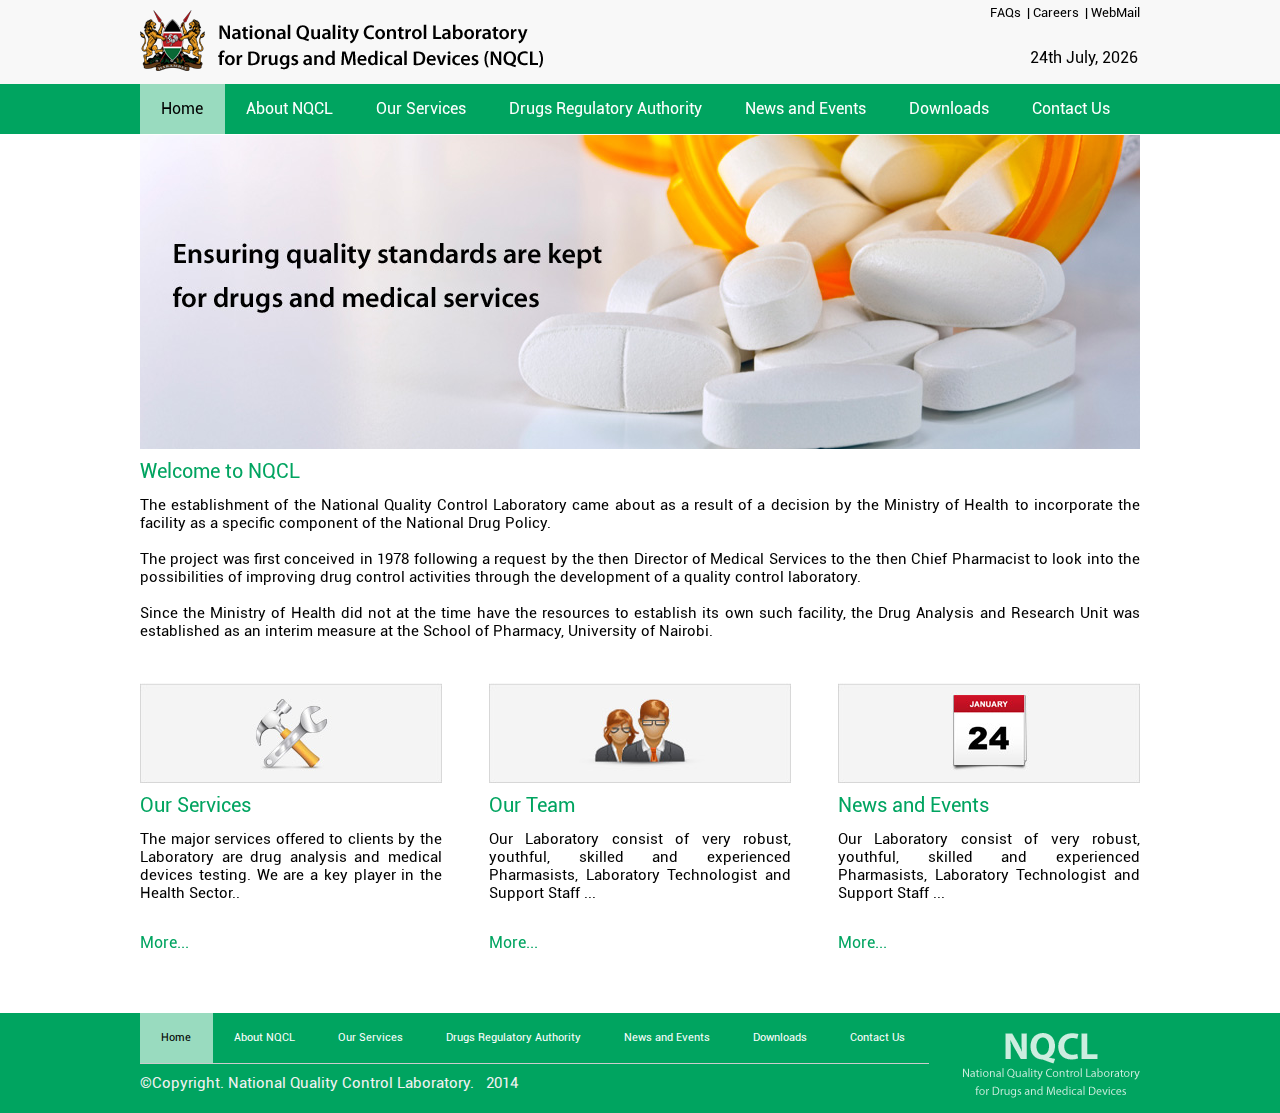
<file: index.html>
<!DOCTYPE html PUBLIC "-//W3C//DTD XHTML 1.0 Transitional//EN" "http://www.w3.org/TR/xhtml1/DTD/xhtml1-transitional.dtd">
<html xmlns="http://www.w3.org/1999/xhtml">
<head>
<meta http-equiv="Content-Type" content="text/html; charset=utf-8" />
<link rel="shortcut icon" type="img/x-icon" href="logo/top_logo.png"/>
<link rel="stylesheet" href="css/style.css"/>
<link rel="stylesheet" href="css/new_style.css"/>
<title>NQCL | Homepage</title>
</head>

<script language="JavaScript">
function mdy(todaysdate) {
//calls the function mdy why to get the date
var ext = "";
switch(todaysdate.getDate()) {
	case 1:
	case 21:
	case 31:
		ext = "st";
		break;
	case 2:
	case 22:
		ext = "nd";
		break;
	case 3:
	case 23:
		ext = "rd";
		break;
	default:
		ext = "th";
		break;
}
var month = "";
switch(todaysdate.getMonth()+1) {
	case 1:
		month = "January";
		break;
	case 2:
		month = "February";
		break;
	case 3:
		month = "March";
		break;
	case 4:
		month = "April";
		break;
	case 5:
		month = "May";
		break;
	case 6:
		month = "June";
		break;
	case 7:
		month = "July";
		break;
	case 8:
		month = "August";
		break;
	case 9:
		month = "September";
		break;
	case 10:
		month = "October";
		break;
	case 11:
		month = "November";
		break;
	case 12:
		month = "December";
		break;
	default:
		month = "Error";
		break;
}
return todaysdate.getDate()+ext+" "+month+", "+todaysdate.getFullYear();
}
</script>

<body>

<div class="hero">

	<div class="header">
    	<div class="logo">
        	<div class="real_logo">
        		<a href="index.html"><img src="logo/web_logo.png" style="float:left;"/></a>
            </div>
                	 <div class="dater">
                     <a href="#">FAQs</a>&nbsp; | <a href="#">Careers</a>&nbsp; | <a href="#">WebMail</a>
                     </div>
                     
                     <div class="in_dater">
                     	<script language="JavaScript">
						sampleDate1=new Date()
						document.write (mdy(sampleDate1))
						</script>
                     </div>
        </div>
              
        <div class="after_head">
        	<div class="menu_column">
            	<ul>
			<li>
				<a href="#" class="active">Home</a>
			</li>
			<li>
				<a href="about.html">About NQCL</a>
			</li>
			<li>
				<a href="services.html">Our Services</a>
			</li>
			<li>
				<a href="drugs_reg.html">Drugs Regulatory Authority</a>
			</li>
			<li>
				<a href="news.html">News and Events</a>
			</li>
			<li>
				<a href="downloads.html">Downloads</a>
			</li>
			<li>
				<a href="contact.html">Contact Us</a>
			</li>
			
		</ul>
            </div>
        </div>
        
    
    </div>
    
   <div class="wrapper"> 
    
    	<div class="slide_show">
        	<div class="cover_pic">
        		<img src="slides/slide_2.jpg"/>
            </div>
    
   		</div>
        
        <div class="welcome">
        <h1>Welcome to NQCL</h1>
        <h2>The establishment of the National Quality Control Laboratory came about as a result of a decision by the Ministry of Health to 						 		incorporate the facility as a specific component of the National Drug Policy.<br /><br />
        
        The project was first conceived in 1978 following a request by the then Director of Medical Services to the then Chief Pharmacist to look  		 		into the possibilities of improving drug control activities through the development of a quality control laboratory.<br /><br />
        
        Since the Ministry of Health did not at the time have the resources to establish its own such facility, the Drug Analysis and Research Unit	 	    was established as an interim measure at the School of Pharmacy, University of Nairobi.
        </h2>
        </div>
        
        <div class="welcome">
        	<div class="classA">
            	<div class="in_classA"><img src="images/our_services.jpg"/></div>
                <div class="mid_classA"><h1>Our Services</h1><h2>The major services offered to clients by the Laboratory are drug analysis and
                 medical devices testing. We are a key player in the Health Sector..</h2>
                </div>
                	<div class="bottom_classA"><a href="#"><font color="#00a460">More...</font></a></div>
            </div>
            
            <div class="classA" style="margin-left:47px;">
            	<div class="in_classA"><img src="images/our_team.jpg"/></div>
                <div class="mid_classA"><h1>Our Team</h1><h2>Our Laboratory consist of very robust, youthful, skilled and experienced Pharmasists,
                 Laboratory Technologist and Support Staff ...</h2>
                </div>
                	<div class="bottom_classA"><a href="#"><font color="#00a460">More...</font></a></div>
            </div>
            
            <div class="classA" style="margin-left:47px;">
            	<div class="in_classA"><img src="images/our_news.jpg"/></div>
                <div class="mid_classA"><h1>News and Events</h1><h2>Our Laboratory consist of very robust, youthful, skilled and experienced
                 Pharmasists, Laboratory Technologist and Support Staff ...</h2>
                </div>
                	<div class="bottom_classA"><a href="#"><font color="#00a460">More...</font></a></div>
            </div>
            
        </div>
   </div> 
    
</div>


<div class="footer" style="margin-top:50px;">
	<div class="in_footer">
    	<div class="links">
       		<img src="logo/web_foota_id.png" style="margin-top:20px;"/>              	
        </div>
        
        <div class="menu_index">
        <ul>
			<li>
				<a href="#" class="active">Home</a>
			</li>
			<li>
				<a href="about.html">About NQCL</a>
			</li>
			<li>
				<a href="services.html">Our Services</a>
			</li>
			<li>
				<a href="drugs_reg.html">Drugs Regulatory Authority</a>
			</li>
			<li>
				<a href="news.html">News and Events</a>
			</li>
			<li>
				<a href="downloads.html">Downloads</a>
			</li>
			<li>
				<a href="contact.html">Contact Us</a>
			</li>
			
		</ul>
        </div>
        
        <div class="copyright" style="font-style:normal; font-size:15px;">&copy;Copyright. National Quality Control Laboratory.
         &nbsp;&nbsp;2014</div>
        
    </div>
</div>

</body>
</html>
</file>
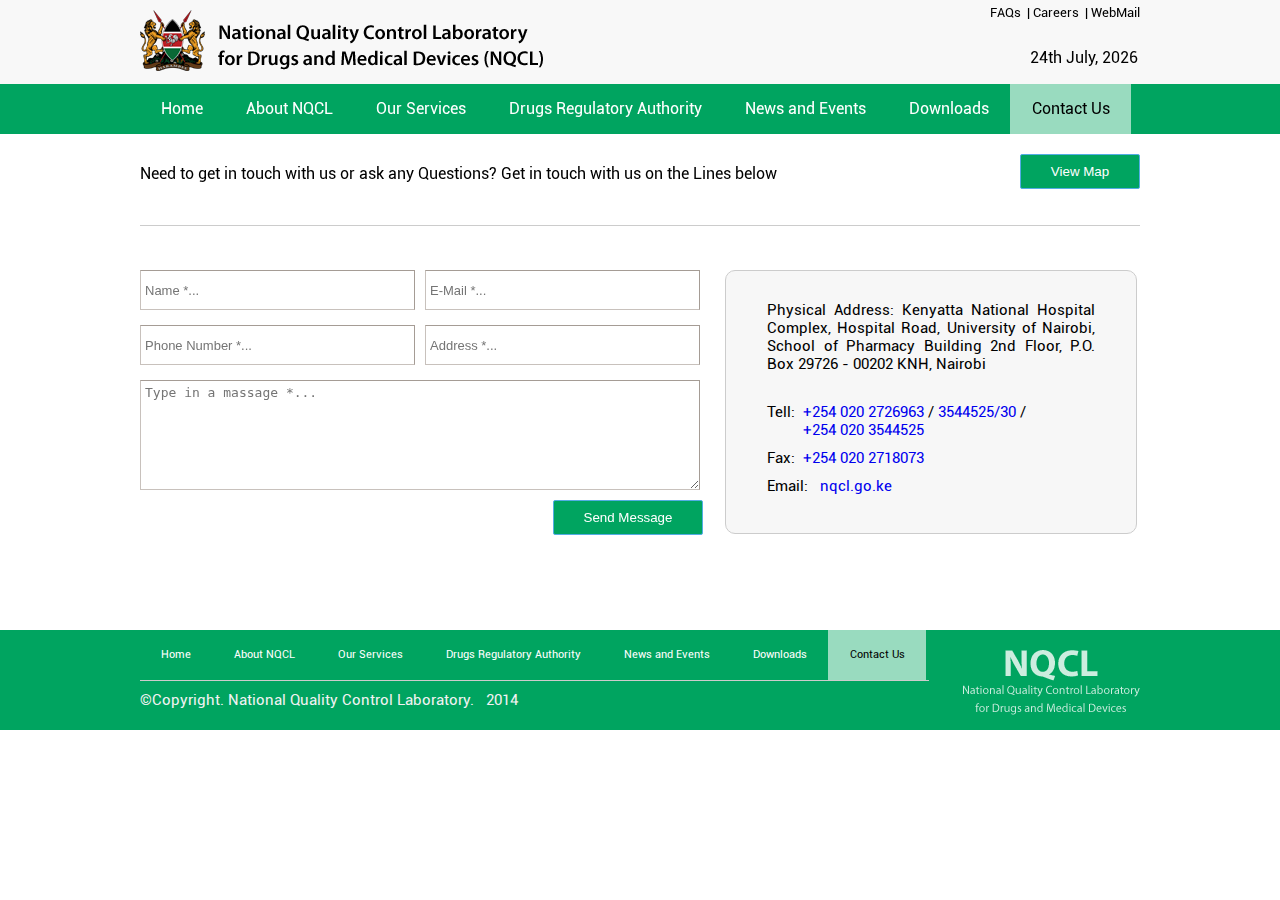
<file: contact.html>
<!DOCTYPE html PUBLIC "-//W3C//DTD XHTML 1.0 Transitional//EN" "http://www.w3.org/TR/xhtml1/DTD/xhtml1-transitional.dtd">
<html xmlns="http://www.w3.org/1999/xhtml">
<head>
<meta http-equiv="Content-Type" content="text/html; charset=utf-8" />
<link rel="shortcut icon" type="img/x-icon" href="logo/top_logo.png"/>
<link rel="stylesheet" href="css/style.css"/>
<link rel="stylesheet" href="css/new_style.css"/>
<link rel="stylesheet" href="css/other_styles.css"/>
<title>NQCL | News and Events</title>
</head>


<script language="JavaScript">
function mdy(todaysdate) {
//calls the function mdy why to get the date
var ext = "";
switch(todaysdate.getDate()) {
	case 1:
	case 21:
	case 31:
		ext = "st";
		break;
	case 2:
	case 22:
		ext = "nd";
		break;
	case 3:
	case 23:
		ext = "rd";
		break;
	default:
		ext = "th";
		break;
}
var month = "";
switch(todaysdate.getMonth()+1) {
	case 1:
		month = "January";
		break;
	case 2:
		month = "February";
		break;
	case 3:
		month = "March";
		break;
	case 4:
		month = "April";
		break;
	case 5:
		month = "May";
		break;
	case 6:
		month = "June";
		break;
	case 7:
		month = "July";
		break;
	case 8:
		month = "August";
		break;
	case 9:
		month = "September";
		break;
	case 10:
		month = "October";
		break;
	case 11:
		month = "November";
		break;
	case 12:
		month = "December";
		break;
	default:
		month = "Error";
		break;
}
return todaysdate.getDate()+ext+" "+month+", "+todaysdate.getFullYear();
}
</script>

<body>

<div class="hero">

	<div class="header">
    	<div class="logo">
        	<div class="real_logo">
        		<a href="index.html"><img src="logo/web_logo.png" style="float:left;"/></a>
            </div>
                	 <div class="dater">
                     <a href="#">FAQs</a>&nbsp; | <a href="#">Careers</a>&nbsp; | <a href="#">WebMail</a>
                     </div>
                     
                     <div class="in_dater">
                     	<script language="JavaScript">
						sampleDate1=new Date()
						document.write (mdy(sampleDate1))
						</script>
                     </div>
        </div>
              
        <div class="after_head">
        	<div class="menu_column">
            	<ul>
			<li>
				<a href="index.html">Home</a>
			</li>
			<li>
				<a href="about.html">About NQCL</a>
			</li>
			<li>
				<a href="services.html">Our Services</a>
			</li>
			<li>
				<a href="drugs_reg.html">Drugs Regulatory Authority</a>
			</li>
			<li>
				<a href="news.html">News and Events</a>
			</li>
			<li>
				<a href="downloads.html">Downloads</a>
			</li>
			<li>
				<a href="#" class="active">Contact Us</a>
			</li>
			
		</ul>
            </div>
        </div>
        
    
    </div>



</div>


<div class="wrapper">
	<div class="sample_head"><br />
    	Need to get in touch with us or ask any Questions? Get in touch with us on the Lines below
        
        <input type="submit" class="submit" name="map" value="View Map" 
         style="float:right; width:120px; margin-top:-10px; margin-right:0px; "/>
        
    </div><br />
    
    <div class="contact">
                
        	<div class="in_contact">
            <form>
            	<input type="text" class="text" name="name" required="required" placeholder="Name *..."
                 style=" height:30px; width:265px; float:left; margin-left:0px;"/>
                 
                 <input type="email" class="text" name="mail_address" required="required" placeholder="E-Mail *..."
                 style=" height:30px; width:265px; float:left; margin-left:10px;"/>
                 
                 <input type="tel" class="text" name="tel" required="required" placeholder="Phone Number *..."
                 style=" height:30px; width:265px; float:left; margin-left:0px; margin-top:15px;"/>
                 
                 <input type="text" class="text" name="adres" required="required" placeholder="Address *..."
                 style=" height:30px; width:265px; float:left; margin-left:10px; margin-top:15px;"/>
                 
                 <textarea name="textarea" class="text" required="required" placeholder="Type in a massage *..." 
                 style="width:550px; height:100px; margin-top:15px;"></textarea>
                 
                 <input type="submit" class="submit" name="sender" value="Send Message" 
                 style="float:right; width:150px; margin-top:10px; margin-right:2px;"/>
             </form>           
            </div>
            	<div class="map">
                	<div class="address">
                    	<div class="in_address" style="margin-top:30px;">
                        Physical Address: Kenyatta National Hospital Complex, Hospital Road, University of Nairobi,
                         School of Pharmacy Building 2nd Floor, P.O. Box 29726 - 00202 KNH, Nairobi
                        </div>
                        <div class="in_address" style="padding-top:30px;">
                        Tell:&nbsp;&nbsp;<a href="callto:+254 020 2726963">+254 020 2726963</a> / 
                        <a href="callto:3544525/30">3544525/30</a> / <br />&nbsp;&nbsp;&nbsp;&nbsp;&nbsp;&nbsp;&nbsp;&nbsp;
                        <a href="callto:+254 020 3544525">+254 020 3544525</a>
                        </div>
                        <div class="in_address" style="padding-top:10px;">
                       Fax:&nbsp;<a href="+254 020 2718073">
                         +254 020 2718073</a>
                        
                        </div>
                        <div class="in_address" style="padding-top:10px;">
                        Email:&nbsp;&nbsp;<a href="mailto:nqcl.go.ke">
                         nqcl.go.ke</a>
                        </div>
                    </div>
                </div>
        </div>

</div>


<div class="footer" style="margin-top:50px;">
	<div class="in_footer">
    	<div class="links">
       		<img src="logo/web_foota_id.png" style="margin-top:20px;"/>              	
        </div>
        
        <div class="menu_index">
        <ul>
			<li>
				<a href="index.html">Home</a>
			</li>
			<li>
				<a href="about.html">About NQCL</a>
			</li>
			<li>
				<a href="services.html">Our Services</a>
			</li>
			<li>
				<a href="drugs_reg.html">Drugs Regulatory Authority</a>
			</li>
			<li>
				<a href="news.html">News and Events</a>
			</li>
			<li>
				<a href="downloads.html">Downloads</a>
			</li>
			<li>
				<a href="contact.html" class="active">Contact Us</a>
			</li>
			
		</ul>
        </div>
        
        <div class="copyright" style="font-style:normal; font-size:15px;">&copy;Copyright. National Quality Control Laboratory.
         &nbsp;&nbsp;2014</div>
        
    </div>
</div>


</body>
</html>
</file>
<file: css/style.css>
@charset "utf-8";
/* CSS Document */

@font-face{
	font-family:Roboto;
	src: url('../fonts/Roboto.ttf') format('truetype');
}

body{
	margin:0;
	background-attachment:fixed;
	font-family:Roboto;
}
.hero{
	width:100%;
	background-color:rgba(255,255,255,0.70);
	background-size:cover;
	background-repeat:no-repeat;
	height:auto;
}
.header{
	background:#f8f8f8;
	transform-style: preserve-3d;
	left: 0px;
	padding-bottom: 0.25em;
	position: fixed;
	text-align: right;
	top: 0px;
	width: 100%;
	height:130px;
	z-index: 1000;
}
.wrapper{
	transform-style: preserve-3d;
	margin-top:0px;
	width:100%;
	height:auto;
	margin-top:135px;
	z-index:900;
}
.after_head{
	background-color:#00a460;
	transform-style: preserve-3d;
	width:100%;
	height:50px;
	position:fixed;
}
.logo{
	width:1000px;
	padding-bottom: 0.25em;
	top:0;
	height:80px;
	margin:auto;
}
.real_logo{
	float:left;
	width:auto;
	height:auto;
	margin-top:10px;
}
.dater{
	width:300px;
	float:right;
	height:35px;
	margin-right:0px;
	margin-top:5px;
	font-size:13px;
}
.dater a {
	text-decoration:none;
	color:#000;
}
.dater a:hover {
	color:#00a460;
	text-decoration:underline;
}
.in_dater{
	width:250px;
	float:left;
	height:25px;
	margin-left:345px;
	margin-top:8px;
}
.slide_show{
	width:100%;
	height:auto;
}
.cover_pic{
	margin:auto;
	height:314px;
	width:1000px;
}
.welcome{
	margin:auto;
	height:auto;
	width:1000px;
	margin-top:10px;
	padding-bottom:20px;
}
.classA{
	width:302px;
	height:auto;
	float:left;
}
.in_classA{
	height:100px;
	width:100%;
	float:left;
	margin-top:0px;
}
.mid_classA{
	height:150px;
	float:left;
	width:100%;
	margin-top:0px;
}
.bottom_classA{
	width:100%;
	height:30px;
	float:left;
	margin-top:0px;
}
</file>
<file: css/new_style.css>
@charset "utf-8";
/* CSS Document */

@font-face{
	font-family:Roboto;
	src: url('../fonts/Roboto.ttf') format('truetype');
}
h1{
	font-size:20px;
	margin-top:10px;
	font-weight:normal;
	color:#00a460;
}
h2{
	font-size:15px;
	font-weight:lighter;
	text-align:justify;
}
h3{
	font-size:27px;
	margin-top30px;
	font-weight:normal;
	color:#999;
}
h4{
	font-size:20px;
	font-weight:normal;
	text-align:justify;
	color:#33b50b;
	margin-top:0px;
	margin-bottom:0px;
}
h5{
	font-size:15px;
	font-weight:normal;
	text-align:justify;
	color:#616161;
}
.text,.password {
    padding: 4px;
    width: 190px;
    font-size: 13px;
    color: #444444;
    background-color:rgba(255, 255, 255, 0.70);
    border: 1px solid #A59C95;
    border-left: 1px solid #C8C1BC;
    border-bottom: 1px solid #C8C1BC;
}
.submit{
    background-color:#00a460;
	border:thin solid #53ace4;
    height: 35px;
	cursor:pointer;
	border-radius:2px;
	color:#FFF;
}
.submit:hover {
	background-color:#99dbbf;
	color:#000;
}
.menu_column{
	margin:auto;
	height:50px;
	width:1000px;
}
ul {
	display: table;
	margin: 0;
	overflow: auto;
	padding: 0;
}
 li {
	display: block;
	float:left;
	line-height:50px;
}
li a {
	color:#FFF;
	text-decoration:none;
	padding:0px 21.45px;
	display: block;
	text-align: center;
}

 li a:hover {
	 color:#000;
	background-color: #99dbbf;
 }
 li a.active{
	 background-color: #99dbbf;
	 color:#000;
 }
 a{
	 text-decoration:none;
 }
 .in_footer{
	margin-top:0px;
	height:80px;
	margin:auto;
	width:1000px;
}
.links{
	margin-top:0px;
	float:right;
	height:100px;
	margin-right:0px;
	width:auto;
}
.menu_index{
	margin-top:0px;
	float:left;
	font-size:11px;
	margin-left:0px;
	width:789px;
	height:50px;
	text-align:left;
	border-bottom:thin #ccc solid;
}
.copyright{
	margin-top:10px;
	float:left;
	margin-left:0px;
	width:585px;
	height:30px;
	color:#f2f2f2;
}
.footer{
	background-color:#00a460;
	bottom:0;
	height:100px;
	margin-top:0px;
	float:left;
	width:100%;
}
</file>
<file: css/other_styles.css>
@charset "utf-8";
/* CSS Document */

.sample_head{
	margin:auto;
	padding-top:10px;
	width:1000px;
	height:80px;
	border-bottom:thin #ccc solid;
}
.contact{
	margin:auto;
	width:1000px;
	height:auto;
}
.in_contact{
	float:left;
	width:565px;
	height:310px;
	margin-top:25px;
	margin-left:0px;
}
.i_contact{
	margin:auto;
	margin-top:68px;
	width:100%;
	height:auto;
	padding-bottom:10px;
}
.map{
	float:left;
	margin-left:20px;
	width:410px;
	height:auto;
	margin-top:25px;
	background-color:#f7f7f7;
	border-radius:10px;
	border:thin #ccc solid;
	font-size:15px;
	padding-bottom:38px;
}
.address{
	width:100%;
	height:auto;
	margin-top:0px;
	float:left;	
}
.in_address{
	height:auto;
	width:80%;
	float:left;
	margin-left:10%;
	text-align:justify;
}
</file>
